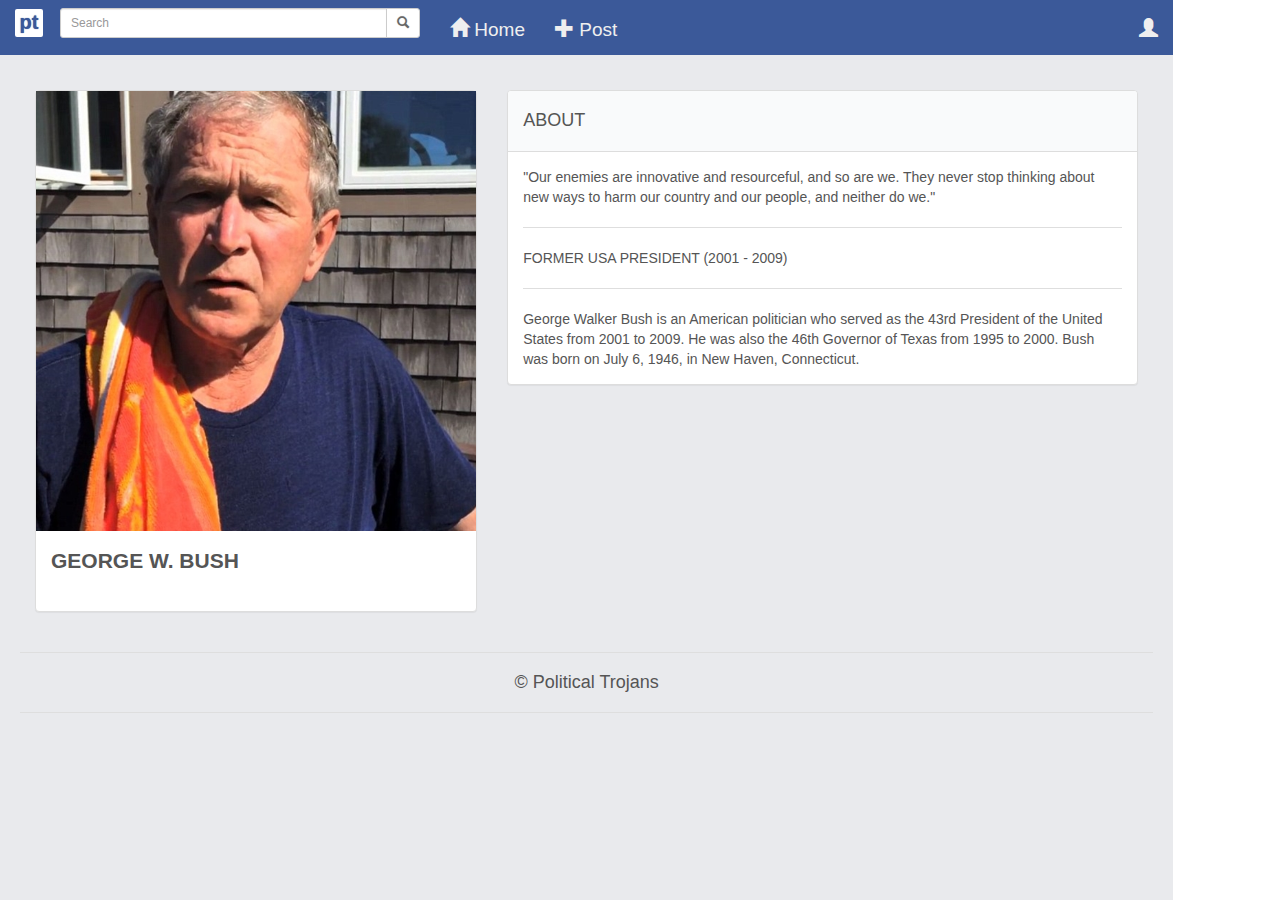
<file: georgew.html>
<!DOCTYPE html>
<html lang="en">
	<head>
        <meta http-equiv="content-type" content="text/html; charset=UTF-8"> 
        <meta charset="utf-8">
        <title>George W. Bush</title>
        <meta name="viewport" content="width=device-width, initial-scale=1, maximum-scale=1">
        <link href="assets/css/bootstrap.css" rel="stylesheet">
        <!--[if lt IE 9]>
          <script src="//html5shim.googlecode.com/svn/trunk/html5.js"></script>
        <![endif]-->
        <link href="assets/css/facebook.css" rel="stylesheet">
    </head>
    
    <body>
        
        
					  
						
					   
						
					  
						<!-- tiny only nav-->
					  <ul class="nav visible-xs" id="xs-menu">
							<li><a href="#featured" class="text-center"><i class="glyphicon glyphicon-list-alt"></i></a></li>
							<li><a href="#stories" class="text-center"><i class="glyphicon glyphicon-list"></i></a></li>
							<li><a href="#" class="text-center"><i class="glyphicon glyphicon-paperclip"></i></a></li>
							<li><a href="#" class="text-center"><i class="glyphicon glyphicon-refresh"></i></a></li>
						</ul>
					  
					</div>
					<!-- /sidebar -->
				  
					<!-- main right col -->
					<div class="column col-sm-20 col-xs-11" id="main">
						
						<!-- top nav -->
						<div class="navbar navbar-blue navbar-static-top">  
							<div class="navbar-header">
							  <button class="navbar-toggle" type="button" data-toggle="collapse" data-target=".navbar-collapse">
								<span class="sr-only">Toggle</span>
								<span class="icon-bar"></span>
								<span class="icon-bar"></span>
								<span class="icon-bar"></span>
							  </button>
							  <a class="navbar-brand logo">pt</a>
							</div>
							<nav class="collapse navbar-collapse" role="navigation">
							<form class="navbar-form navbar-left">
								<div class="input-group input-group-sm" style="max-width:360px;">
								  <input class="form-control" placeholder="Search" name="srch-term" id="srch-term" type="text">
								  <div class="input-group-btn">
									<button class="btn btn-default" type="submit"><i class="glyphicon glyphicon-search"></i></button>
								  </div>
								</div>
							</form>
							<ul class="nav navbar-nav">
							  <li>
								<a href="#"><i class="glyphicon glyphicon-home"></i> Home</a>
							  </li>
							  <li>
								<a href="#postModal" role="button" data-toggle="modal"><i class="glyphicon glyphicon-plus"></i> Post</a>
							  </li>
							  
							</ul>
							<ul class="nav navbar-nav navbar-right">
							  <li class="dropdown">
								<a href="#" class="dropdown-toggle" data-toggle="dropdown"><i class="glyphicon glyphicon-user"></i></a>
								<ul class="dropdown-menu">
								 <li><a href="donald.html">Donald Trump</a></li>
								  <li><a href="barrack.html">Barrack Obama</a></li>
								  <li><a href="Georgew.html">George W. Bush</a></li>
								  <li><a href="bill.html">Bill Clinton</a></li>
								  <li><a href="georgeh.html">George H. W. Bush</a></li>
								  <li><a href="jinping.html">Xi Jinping</a></li>
								  <li><a href="vlad.html">Vladimir Putin</a></li>
								  <li><a href="angela.html">Angela Merkel</a></li>
								  <li><a href="al.html">Mohammed bin Salman Al Saud</a></li>
								</ul>
							  </li>
							</ul>
							</nav>
						</div>
						<!-- /top nav -->
					  
						<div class="padding">
							<div class="full col-sm-15">
							  
								<!-- content -->                      
								<div class="row">
								  
								 <!-- main col left --> 
								 <div class="col-sm-5">
								   
									  <div class="panel panel-default">
										<div class="panel-thumbnail"><img src="assets/img/wbush.jpg" class="img-responsive"></div>
										<div class="panel-body">
										  <p class="lead"><strong>GEORGE W. BUSH</strong></p>
										 
										  
										  <p>
											
										  </p>
										</div>
									  </div>

								   
								   
									  
								   
								  </div>
								  
								  <!-- main col right -->
								  <div class="col-sm-7">
									   
										
							  
									   <div class="panel panel-default">
										 <div class="panel-heading"> <h4>ABOUT</h4></div>
										  <div class="panel-body">
											
											"Our enemies are innovative and resourceful, and so are we. They never stop thinking about new ways to harm our country and our people, and neither do we."
											<div class="clearfix"></div>
											<hr>
											 <p>FORMER USA PRESIDENT (2001 - 2009)</p>
											<hr>
											George Walker Bush is an American politician who served as the 43rd President of the United States from 2001 to 2009. He was also the 46th Governor of Texas from 1995 to 2000. Bush was born on July 6, 1946, in New Haven, Connecticut.
										  </div>
									   </div>
									
									 
										  
										
									
								  </div>
							   </div><!--/row-->
							  
								
							  
								<div class="row" id="footer">    
								  <div class="col-sm-6">
									
								 
								</div>
							  
							  <hr>
							  
							  <h4 class="text-center">
							<p>&copy; Political Trojans<p>
							  </h4>
								
							  <hr>
								
							  
							</div><!-- /col-9 -->
						</div><!-- /padding -->
					</div>
					<!-- /main -->
				  
				</div>
			</div>
		</div>


		<!--post modal-->
		<div id="postModal" class="modal fade" tabindex="-1" role="dialog" aria-hidden="true">
		  <div class="modal-dialog">
		  <div class="modal-content">
			  <div class="modal-header">
				  <button type="button" class="close" data-dismiss="modal" aria-hidden="true">×</button>
					Update Status
			  </div>
			  <div class="modal-body">
				  <form class="form center-block">
					<div class="form-group">
					  <textarea class="form-control input-lg" autofocus="" placeholder="What do you want to share?"></textarea>
					</div>
				  </form>
			  </div>
			  <div class="modal-footer">
				  <div>
				  <button class="btn btn-primary btn-sm" data-dismiss="modal" aria-hidden="true">Post</button>
					<ul class="pull-left list-inline"><li><a href=""><i class="glyphicon glyphicon-upload"></i></a></li><li><a href=""><i class="glyphicon glyphicon-camera"></i></a></li><li><a href=""><i class="glyphicon glyphicon-map-marker"></i></a></li></ul>
				  </div>	
			  </div>
		  </div>
		  </div>
		</div>
        
        <script type="text/javascript" src="assets/js/jquery.js"></script>
        <script type="text/javascript" src="assets/js/bootstrap.js"></script>
        <script type="text/javascript">
        $(document).ready(function() {
			$('[data-toggle=offcanvas]').click(function() {
				$(this).toggleClass('visible-xs text-center');
				$(this).find('i').toggleClass('glyphicon-chevron-right glyphicon-chevron-left');
				$('.row-offcanvas').toggleClass('active');
				$('#lg-menu').toggleClass('hidden-xs').toggleClass('visible-xs');
				$('#xs-menu').toggleClass('visible-xs').toggleClass('hidden-xs');
				$('#btnShow').toggle();
			});
        });
        </script>
</body></html>
</file>
<file: assets/css/facebook.css>
/* custom template */
html, body {
   height: 100%;
   font-family:verdana,arial,sans-serif;
   color:#555555;
}

.nav {
   font-family:Arial,sans-serif;
   font-size:19px;
}

a {
  color:#222222;
}

a:hover {
  text-decoration:none;
}

hr {
  border-color:#dedede;
}

.wrapper, .row {
   height: 100%;
   margin-left:0;
   margin-right:0;
}

.wrapper:before, .wrapper:after,
.column:before, .column:after {
    content: "";
    display: table;
}

.wrapper:after,
.column:after {
    clear: both;
}

.column {
    height: 100%;
    overflow: auto;
    *zoom:1;
}

.column .padding {
    padding: 20px;
}

.full{
	padding-top:70px;
}

.box {
  	bottom: 0; /* increase for footer use */
    left: 0;
    position: absolute;
    right: 0;
    top: 0;
    background-color:#444444;
  /*
    background-image:url('/assets/example/bg_suburb.jpg');
    background-size:cover;
    background-attachment:fixed;
  */
}

.divider {
	margin-top:32px;
}

.navbar-blue {
    border-width:0;
	background-color:#3B5999;
    color:#ffffff;
    font-family:arial,sans-serif;
    top:0;
    position:fixed;
    width:inherit;
}

.navbar-blue li > a,.navbar-toggle  {
   color:#efefef;
}

.navbar-blue .dropdown-menu li a {color:#2A4888;}
.navbar-blue .dropdown-menu li > a {padding-left:30px;}

.navbar-blue li>a:hover, .navbar-blue li>a:focus, .navbar-blue .open, .navbar-blue .open>a, .navbar-blue .open>a:hover, .navbar-blue .open>a:focus {
   background-color:#2A4888;
   color:#fff;
}

#main {
   background-color:#e9eaed;
   padding-left:0;
   padding-right:0;
}
#main .img-circle {
   margin-top:18px;
   height:70px;
   width:70px;
}

#sidebar {
    padding:0px;
	padding-top:15px;
}

#sidebar, #sidebar a, #sidebar-footer a {
    color:#ffffff;
    background-color:transparent;
	text-shadow:0 0 2px #000000;
    padding-left:5px;
}
#sidebar .nav li>a:hover {
    background-color:#393939;
}

.logo {
  display:block;
  padding:3px;
  background-color:#fff;
  color:#3B5999;
  height:28px;
  width:28px;
  margin:9px;
  margin-right:2px;
  margin-left:15px;
  font-size:20px;
  font-weight:700;
  text-align:center;
  text-decoration:none;
  text-shadow:0 0 1px;
  border-radius:2px;
}
#sidebar-footer {
  background-color:#444;
  position:absolute;
  bottom:5px;
  padding:5px;
}
#footer {
  margin-bottom:20px;
}

/* bootstrap overrides */

h1,h2,h3 {
   font-weight:800;
}

.navbar-toggle, .close {
	outline:0;
}

.navbar-toggle .icon-bar {
	background-color: #fff;
}

.btn-primary,.label-primary,.list-group-item.active, .list-group-item.active:hover, .list-group-item.active:focus  {
	background-color:#3B5999;
    color:#fffffe;
}
.btn-default {
    color:#666666;
    text-shadow:0 0 1px rgba(0,0,0,.3);
}
.form-control {
	
}

.panel textarea, .well textarea, textarea.form-control
{
   resize: none;
}
  
.badge{
   color:#3B5999;
   background-color:#fff;
}
.badge:hover, .badge-inverse{
   background-color:#3B5999;
   color:#fff;
}
    
.jumbotron {
  background-color:transparent;
}
.label-default {
  background-color:#dddddd;
}
.page-header {
  margin-top: 55px;
  padding-top: 9px;
  border-top:1px solid #eeeeee;
  font-weight:700;
  text-transform:uppercase;
  letter-spacing:2px;
}

.panel-default .panel-heading {
  background-color:#f9fafb;
  color:#555555;
}

.col-sm-9.full {
    width: 100%;
}

.modal-header, .modal-footer {
	background-color:#f2f2f2;
    font-weight:800;
    font-size:12px;
}

.modal-footer i, .well i {
    font-size:20px;
    color:#c0c0c0;
}

.modal-body {
	padding:0px;
}

.modal-body textarea.form-control
{
   resize: none;
   border:0;
   box-shadow:0 0 0;
}

small.text-muted {
  font-family:courier,courier-new,monospace;
}

/* adjust the contents on smaller devices */
@media (max-width: 768px) {

  .column .padding {
    padding: 7px;
  }

  .full{
	padding-top:20px;
  }

  .navbar-blue {
	background-color:#3B5999;
    top:0;
    width:100%;
    position:relative;
  }

}


/*
 * off canvas sidebar
 * --------------------------------------------------
 */
@media screen and (max-width: 768px) {
  .row-offcanvas {
    position: relative;
    -webkit-transition: all 0.25s ease-out;
    -moz-transition: all 0.25s ease-out;
    transition: all 0.25s ease-out;
  }

  .row-offcanvas-left.active {
    left: 33%;
  }

  .row-offcanvas-left.active .sidebar-offcanvas {
    left: -33%;
    position: absolute;
    top: 0;
    width: 33%;
    margin-left: 5px;
  }

  #sidebar, #sidebar a, #sidebar-footer a {
    padding-left:3px;
  }
}
</file>
